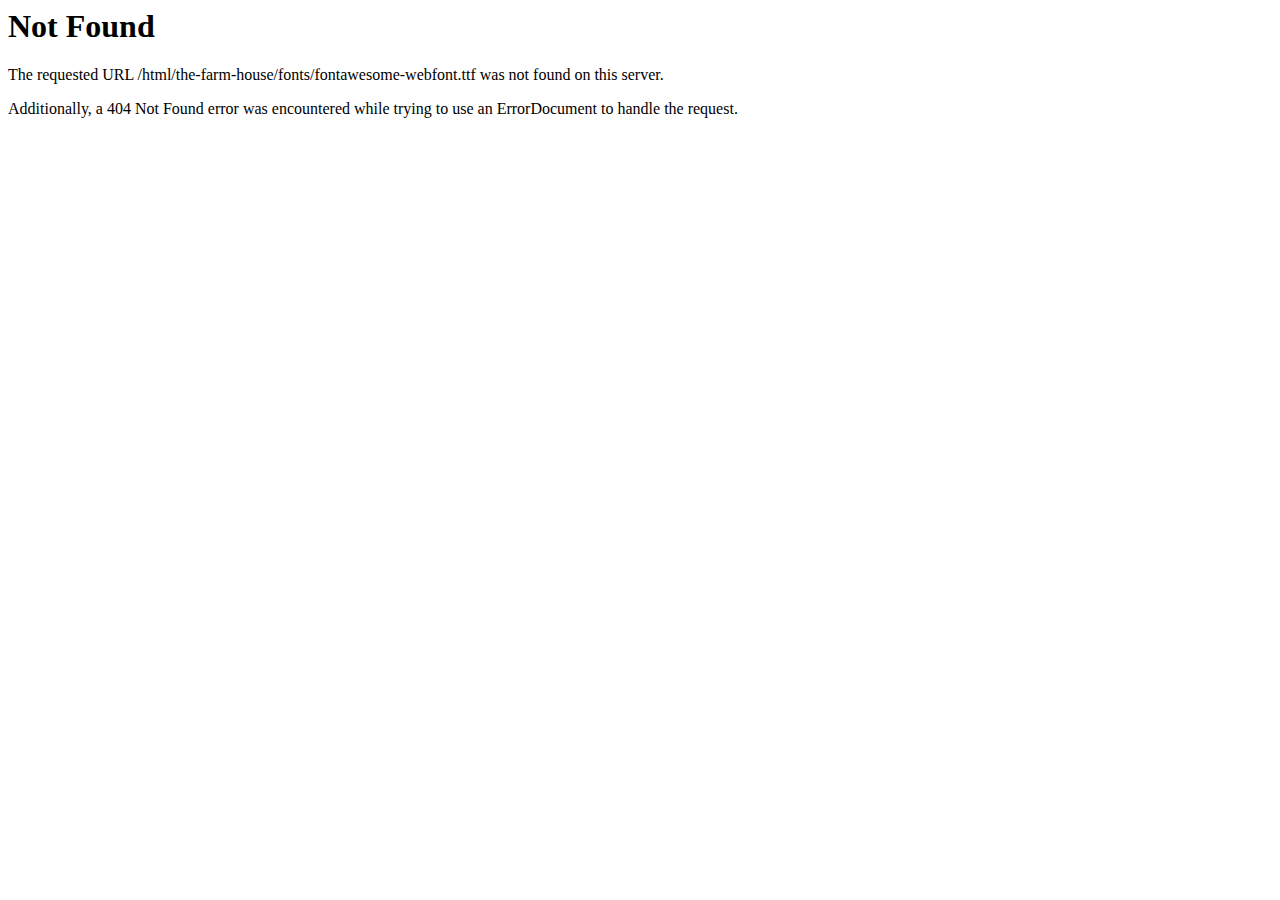
<file: fonts/fontawesome-webfont3e6e3e6e.html>
<!DOCTYPE HTML PUBLIC "-//IETF//DTD HTML 2.0//EN">
<html>
<!-- Mirrored from www.agrofarms.in/fonts/fontawesome-webfont3e6e.html?v=4.7.0 by HTTrack Website Copier/3.x [XR&CO'2014], Sat, 05 Sep 2020 12:31:11 GMT -->
<head>
<title>404 Not Found</title>
</head><body>
<h1>Not Found</h1>
<p>The requested URL /html/the-farm-house/fonts/fontawesome-webfont.ttf was not found on this server.</p>
<p>Additionally, a 404 Not Found
error was encountered while trying to use an ErrorDocument to handle the request.</p>
</body>
<!-- Mirrored from www.agrofarms.in/fonts/fontawesome-webfont3e6e.html?v=4.7.0 by HTTrack Website Copier/3.x [XR&CO'2014], Sat, 05 Sep 2020 12:31:11 GMT -->
</html>
</file>
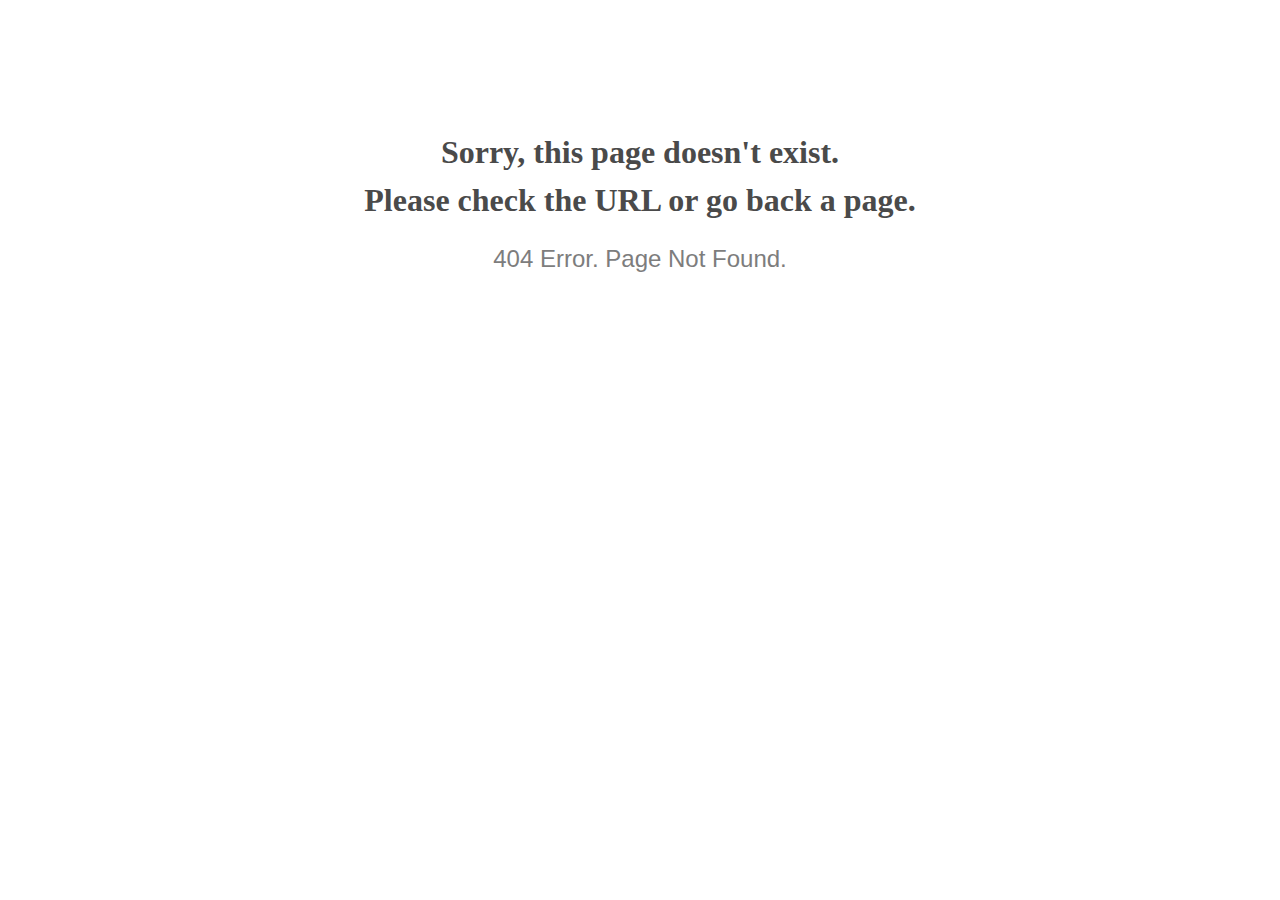
<file: img/testimonial-bg.html>
<!doctype html>
<html lang="en">
<head>
  <meta charset="utf-8">
  <meta http-equiv="x-ua-compatible" content="ie=edge">
  <title>404 Error</title>
  <meta name="viewport" content="width=device-width, initial-scale=1">
  <meta name="robots" content="noindex, nofollow">
  <style>
    @media screen and (max-width:500px) {
      body { font-size: .6em; }
    }
  </style>
</head>

<body style="text-align: center;">

  <h1 style="font-family: Georgia, serif; color: #4a4a4a; margin-top: 4em; line-height: 1.5;">
    Sorry, this page doesn't exist.<br>Please check the URL or go back a page.
  </h1>

  <h2 style="  font-family: Verdana, sans-serif; color: #7d7d7d; font-weight: 300;">
    404 Error. Page Not Found.
  </h2>

</body>

</html>
</file>
